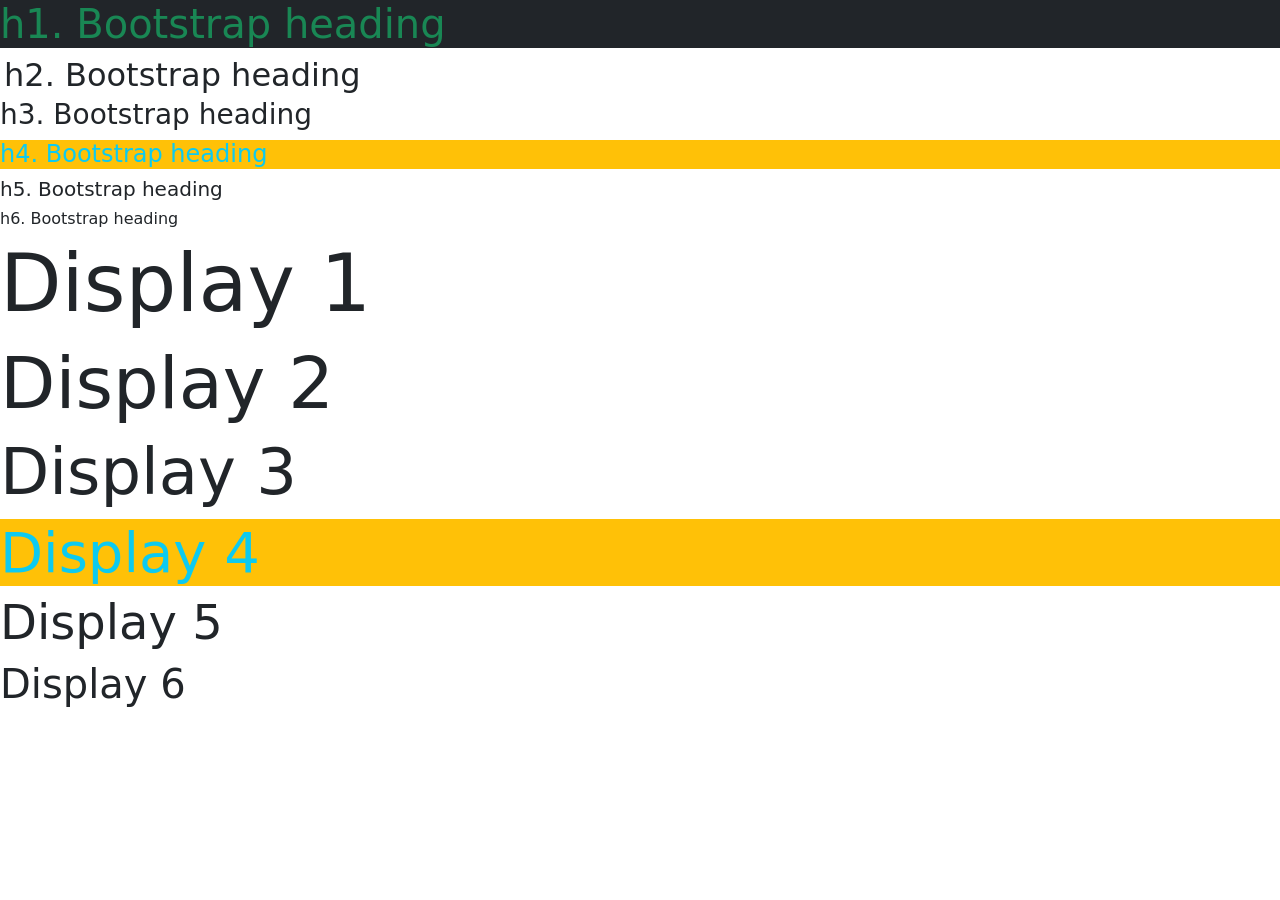
<file: boot1.html>
<!DOCTYPE html>
<html lang="en">
<head>
    <meta charset="UTF-8">
    <meta name="viewport" content="width=device-width, initial-scale=1.0">
    <title>Document</title>
    <link rel="stylesheet" href="https://cdn.jsdelivr.net/npm/bootstrap@5.3.8/dist/css/bootstrap.min.css">
</head>
<body>
    <h1 class="text-success bg-dark">h1. Bootstrap heading</h1>
<h2 class="my-1 mx-1">h2. Bootstrap heading</h2>
<h3>h3. Bootstrap heading</h3>
<h4 class="text-info bg-warning">h4. Bootstrap heading</h4>
<h5>h5. Bootstrap heading</h5>
<h6>h6. Bootstrap heading</h6>
<h1 class="display-1">Display 1</h1>
<h1 class="display-2">Display 2</h1>
<h1 class="display-3">Display 3</h1>
<h1 class="display-4 text-info bg-warning">Display 4</h1>
<h1 class="display-5">Display 5</h1>
<h1 class="display-6">Display 6</h1>
    <script src="https://cdn.jsdelivr.net/npm/bootstrap@5.3.8/dist/js/bootstrap.bundle.min.js"></script>
    
</body>
</html>
</file>
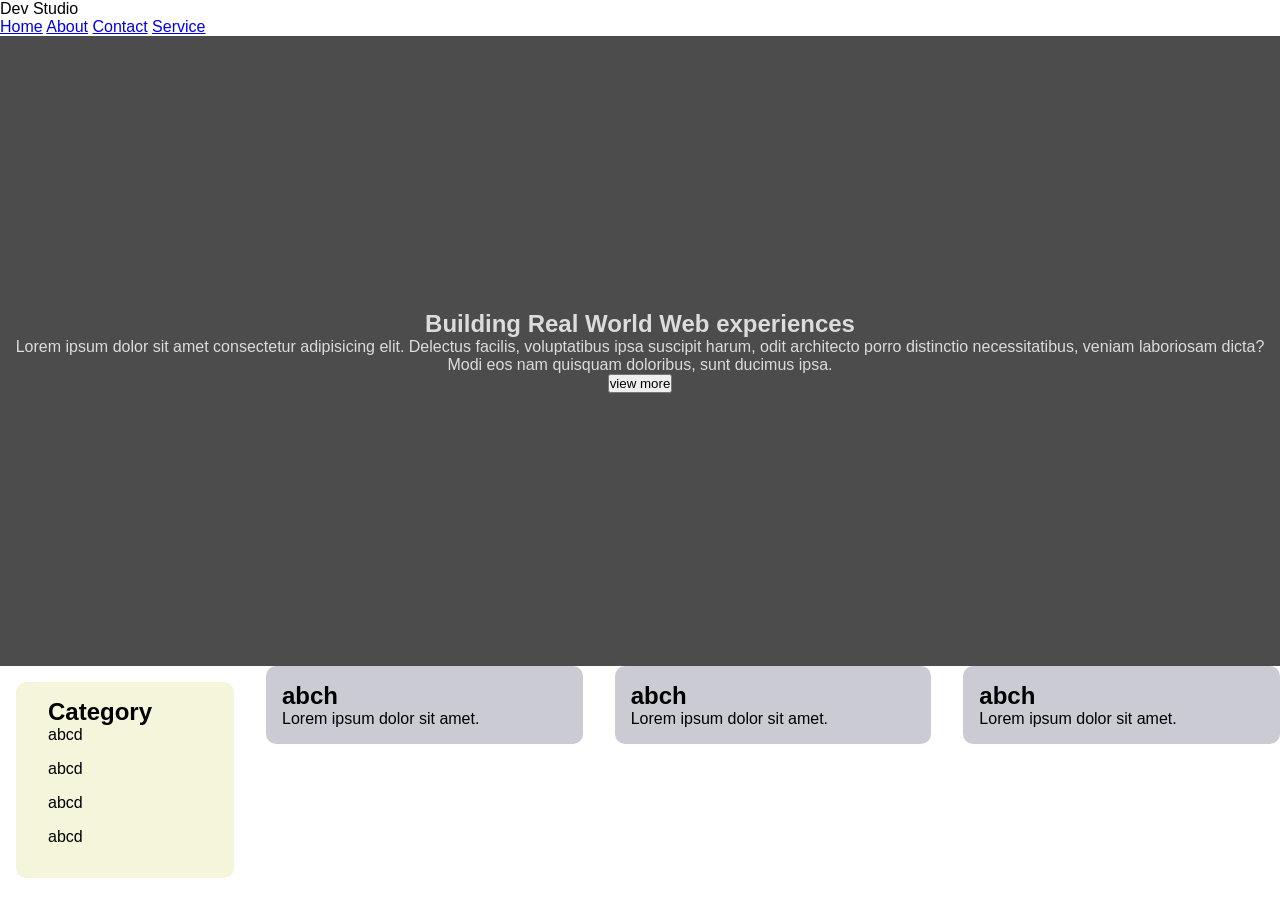
<file: n.html>
<!DOCTYPE html>
<html lang="en">

<head>
    <meta charset="UTF-8">
    <meta name="viewport" content="width=device-width, initial-scale=1.0">
    <title>Document</title>
    <link rel="stylesheet" href="n.css">
</head>

<body>
    <header>
        <div>Dev Studio</div>
        <div>
            <a href="#">Home</a>
            <a href="#">About</a>
            <a href="#">Contact</a>
            <a href="#">Service</a>
        </div>
    </header>
    <main>
        <section class="main-section">
            <div class="nawal">
                <h1>Building Real World Web experiences</h1>
                <p>Lorem ipsum dolor sit amet consectetur adipisicing elit.
                    Delectus facilis, voluptatibus ipsa suscipit harum, odit architecto
                    porro distinctio necessitatibus, veniam laboriosam dicta?
                    Modi eos nam quisquam doloribus, sunt ducimus ipsa.
                </p>
                <button>view more</button>
            </div>
        </section>
        <section class="section">
            <div class="left">
                <h2>Category</h2>
                <ul>
                    <li>abcd</li>
                    <li>abcd</li>
                    <li>abcd</li>
                    <li>abcd</li>
                </ul>
            </div>
            <div class="right">
                <div class="cards">
                    <div class="card">
                        <h2>abch</h2>
                        <p>Lorem ipsum dolor sit amet.</p>

                    </div>
                    <div class="card">
                        <h2>abch</h2>
                        <p>Lorem ipsum dolor sit amet.</p>

                    </div>
                    <div class="card">
                        <h2>abch</h2>
                        <p>Lorem ipsum dolor sit amet.</p>

                    </div>
                </div>

            </div>
        </section>
    </main>
</body>

</html>
</file>
<file: n.css>
* {
    margin: 0;
    padding: 0;
    font-family: 'Gill Sans', 'Gill Sans MT', Calibri, 'Trebuchet MS', sans-serif;
}

.header {
    display: flex;
    justify-content: space-between;
    align-items: center;
    padding: 1rem 2rem;
    background-color: black;
}

.header div {
    color: white;
    font-weight: bolder;
}

.header div a {
    color: white;
    text-decoration: none;
    padding-right: 20px;
}

.main section {
    background-image: url(https://encrypted-tbn0.gstatic.com/images?q=tbn:ANd9GcRY9lBX4E8EYPFqaxHNck5w3Gj8vSYF2nqo6A&s);
    height: 70vh;
    background-repeat: no-repeat;
    background-size: cover;
    background-position: center;
}

.nawal {
    display: flex;
    flex-direction: column;
    justify-content: center;
    align-items: center;
    height: 70vh;
    text-align: center;
    color: gainsboro;
    background-color: rgba(0, 0, 0, 0.7);
}

.section {
    display: grid;
    grid-template-columns: 250px 1fr;
    gap: 1rem;
}

.left {
    margin: 1rem;
    border-radius: 10px;
    background-color: beige;
    padding: 1rem 2rem;
}

.left ul li {
    list-style: none;
    padding-bottom: 1rem;
}

.cards {
    display: grid;
    grid-template-columns: repeat(3, 1fr);
    gap: 2rem;
}

.card {
    padding: 1rem;
    background-color: rgb(203, 203, 211);
    border-radius: 10px;
}
</file>
